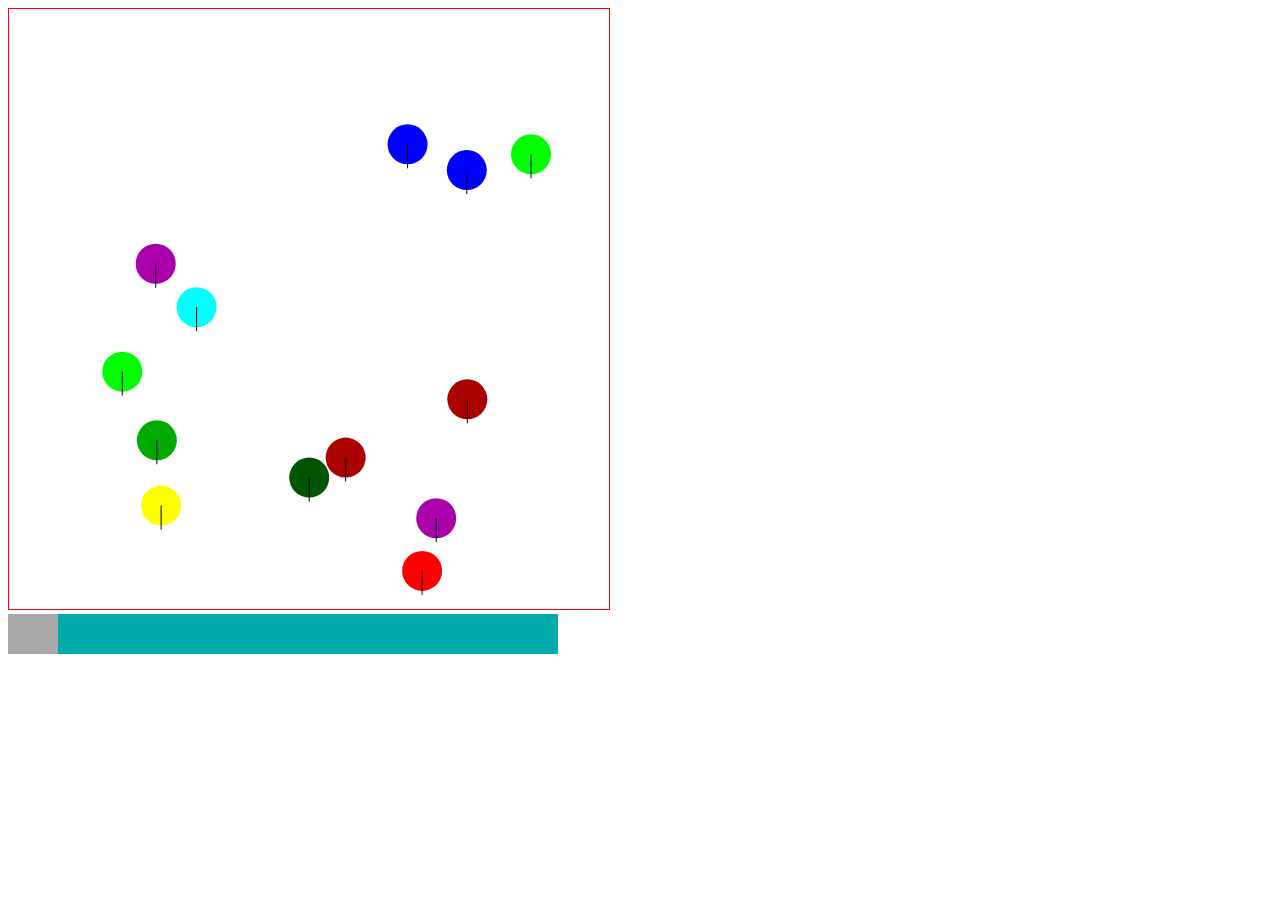
<file: web-physics-engine/index.html>
<!DOCTYPE html>
<html lang="en">

<head>
  <meta charset="UTF-8">
  <meta http-equiv="X-UA-Compatible" content="IE=edge">
  <meta name="viewport" content="width=device-width, initial-scale=1.0">
  <title>Test</title>

  <style>
    #display {
      margin: auto;
    }

    #canvas {
      border: red ridge 1px;
    }

    #bar {
      width: 550px;
      height: 40px;
      background-color: #0aa;
    }

    #b {
      width: 50px;
      height: 40px;
      background-color: darkgrey;
      text-align: center;
      font-size: 24px;
      /* position: absolute; */
      /* left: 100px; */
    }
  </style>
</head>

<body>
  <div id="display">
    <canvas id="canvas" width="600" height="600"></canvas>
    <div id="bar">
      <div id="b"></div>
    </div>
  </div>
</body>

<!-- script -->
<script src="./Vector.js"></script>
<script src="./Shape.js"></script>
<script src="./CreateWorld.js"></script>
<script src="./Main.js"></script>
<script>
  /** @type {HTMLCanvasElement} */
  const bar = document.getElementById('bar');
  const b = document.getElementById('b');
  // const canvas = document.getElementById('canvas');
  // const context = canvas.getContext('2d');

  var l = 0;
  var timer = setInterval(drawWorld, 20);
  b.addEventListener("mousedown", function (e) {

    // f
    let downX = e.offsetX;
    function setTime(e) {
      function setLeft() {
        l = e.clientX - downX;
        if (l < 0)
          l = 0;
        if (l > 500)
          l = 500;
        b.style.marginLeft = l + "px";
        b.innerText = l;
        return l;
      }
      l = setLeft();
      clearInterval(timer);
      timer = setInterval(drawWorld, l);
      console.log(l);
    }
    //

    // listener
    document.addEventListener("mousemove", setTime, false);
    //

    // remove listener
    function rmSetLeft() {
      document.removeEventListener("mousemove", setTime);
    }
    document.addEventListener("mouseup", rmSetLeft, false);
    //

  }, false);


</script>
<!-- <script src="./script.js"></script> -->

</html>
</file>
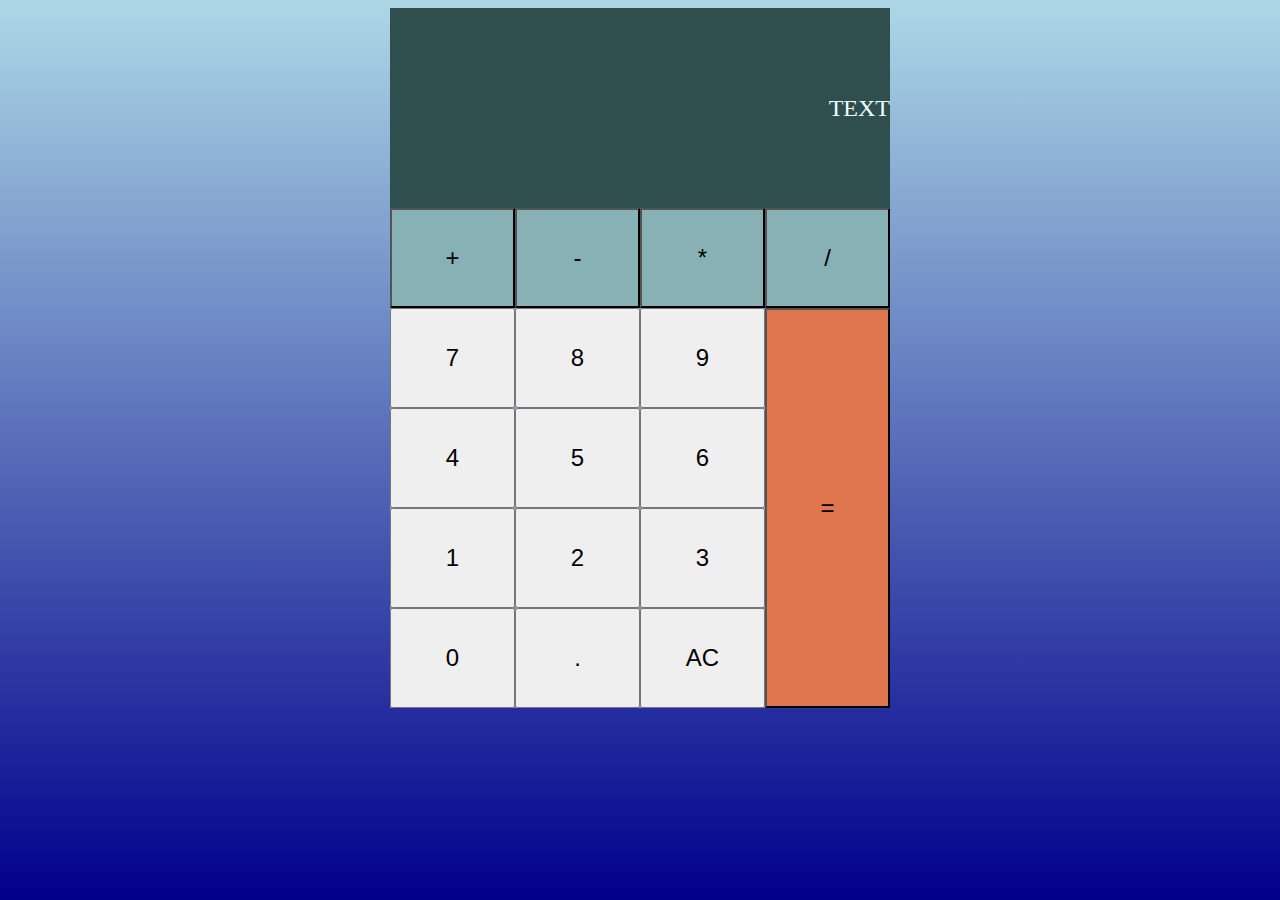
<file: calculator/calculator.html>
<body>
  <link rel="stylesheet" href="calculator.css" />

  <!--Main-->
  <div id="main">
    <div id="display">TEXT</div>
    <div id="key">
      <button class="key_operator" data-action="add">+</button>
      <button class="key_operator" data-action="subtract">-</button>
      <button class="key_operator" data-action="multiply">*</button>
      <button class="key_operator" data-action="divide">/</button>
      <button class="key_num" id="7">7</button>
      <button class="key_num" id="8">8</button>
      <button class="key_num" id="9">9</button>
      <button class="key_num" id="4">4</button>
      <button class="key_num" id="5">5</button>
      <button class="key_num" id="6">6</button>
      <button class="key_num" id="1">1</button>
      <button class="key_num" id="2">2</button>
      <button class="key_num" id="3">3</button>
      <button class="key_num" id="0">0</button>
      <button class="key_num" data-action="decimal">.</button>
	  <button id="key_clear" >AC</button>
      <button class="key_equal" data-action="calculate">=</button>
    </div>
  </div>
  <!--Script-->
  <script src="calculator.js"></script>
</body>
</file>
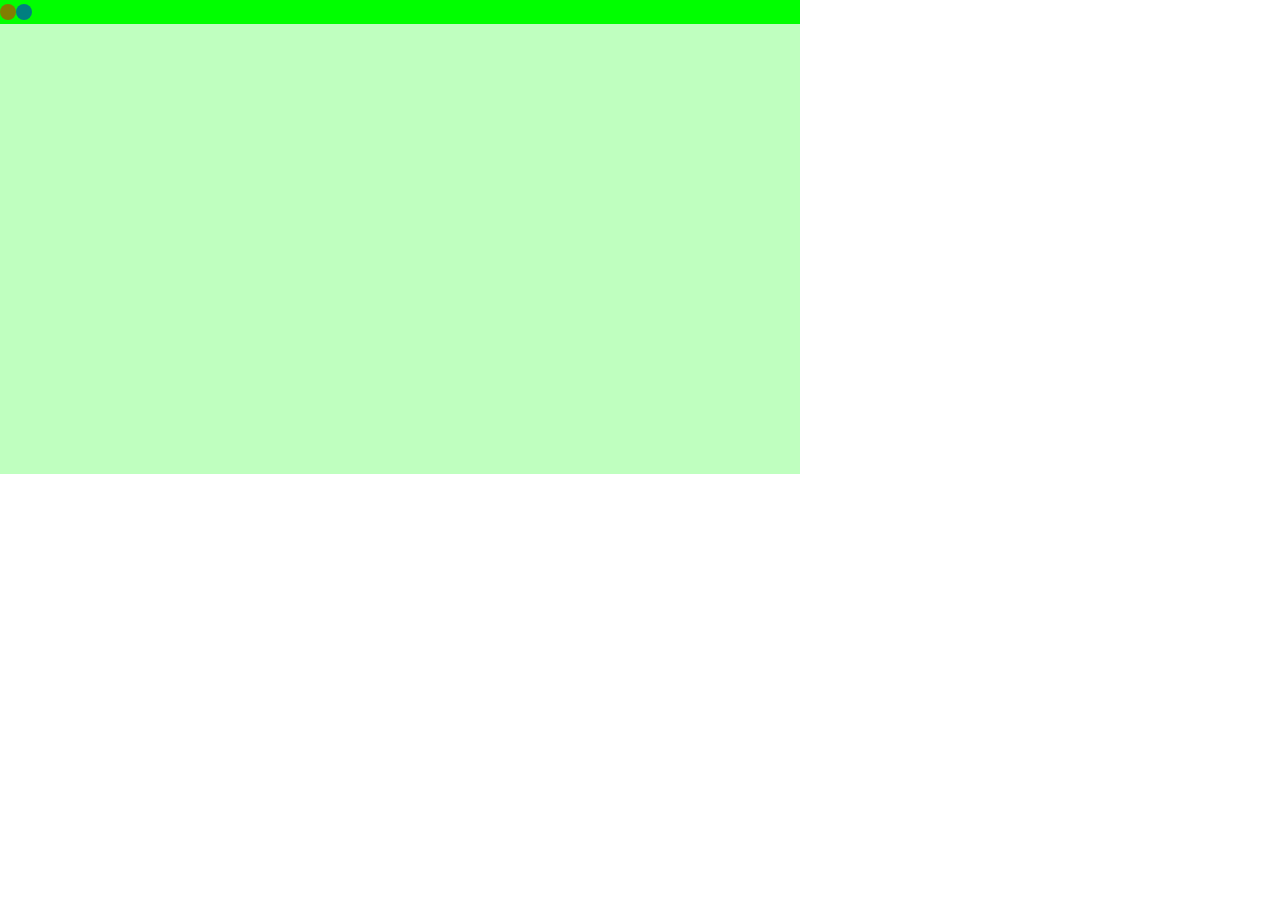
<file: console/console.html>
<html>

<head>
    <title>Console</title>
    <link rel="stylesheet" href="console.css">

</head>

<body>
    <div id="cons" >
        <div id="topBar">
            <div id="buttonHide"></div>
            <div id="buttonShow"></div>
        </div>
        <div id="display" ></div>
    </div>

    <script src="console.js"></script>
</body>

</html>
</file>
<file: calculator/calculator.css>
body {
  background-image: linear-gradient(lightblue,darkblue);
}

#console {
  position: absolute;
  top: 10px;

  display: grid;

  border: 1px ridge lime;

  grid-template-columns: 1fr 1fr;
}

#console button {
  width: 100%;
  height: 16px;

  text-align: center;

  color: springgreen;
  background-color: darkgreen;
}

#console_screen {
  color: aliceblue;
  background-color: rgba(0, 255, 0, 0.2);

  text-size-adjust: 60px;
}

#main {
  width: 500px;
  margin: auto;

  vertical-align: auto;

  background-image: linear-gradient(#82d4ce, #ad79cf);
}

#display {
  width: 500px;
  height: 200px;
  margin: auto;

  text-align: end;

  color: azure;
  background-color: darkslategrey;

  font-size: 24px;
  line-height: 200px;
}

#key {
  display: grid;

  grid-template-columns: repeat(4, 1fr);
  grid-template-rows: repeat(5, 100px);

}

#key button {
  font-size: 24px;
}

#key button:hover {
  filter: brightness(0.618);
}

#key .key_operator {
  background-color: #88b1b6;
}

.key_equal {
  background-color: #e0764d;

  grid-row-start: 2;
  grid-row-end: 6;
  grid-column-start: 4;
}
</file>
<file: console/console.css>
html,body {
    margin: 0px;

    background-color: white;
}

#cons {
    position: absolute;

    width: 800px;
    height: 450px;

}

#topBar {
    display: flex;
    align-items: center;
    flex-flow: row;

    width: 100%;
    height: 24px;

    background-color: rgb(0, 255, 0);
}

#buttonHide {
    width: 16px;
    height: 16px;

    border-radius: 50%;
    background-color: rgba(255, 0, 0, 0.5);
}
#buttonShow {
    width: 16px;
    height: 16px;

    border-radius: 50%;
    background-color: rgba(0, 0, 255,0.5);
}
#display {
    width: 100%;
    height: 100%;

    color: white;
    background-color: rgba(0, 255, 0, 0.25);
}
</file>
